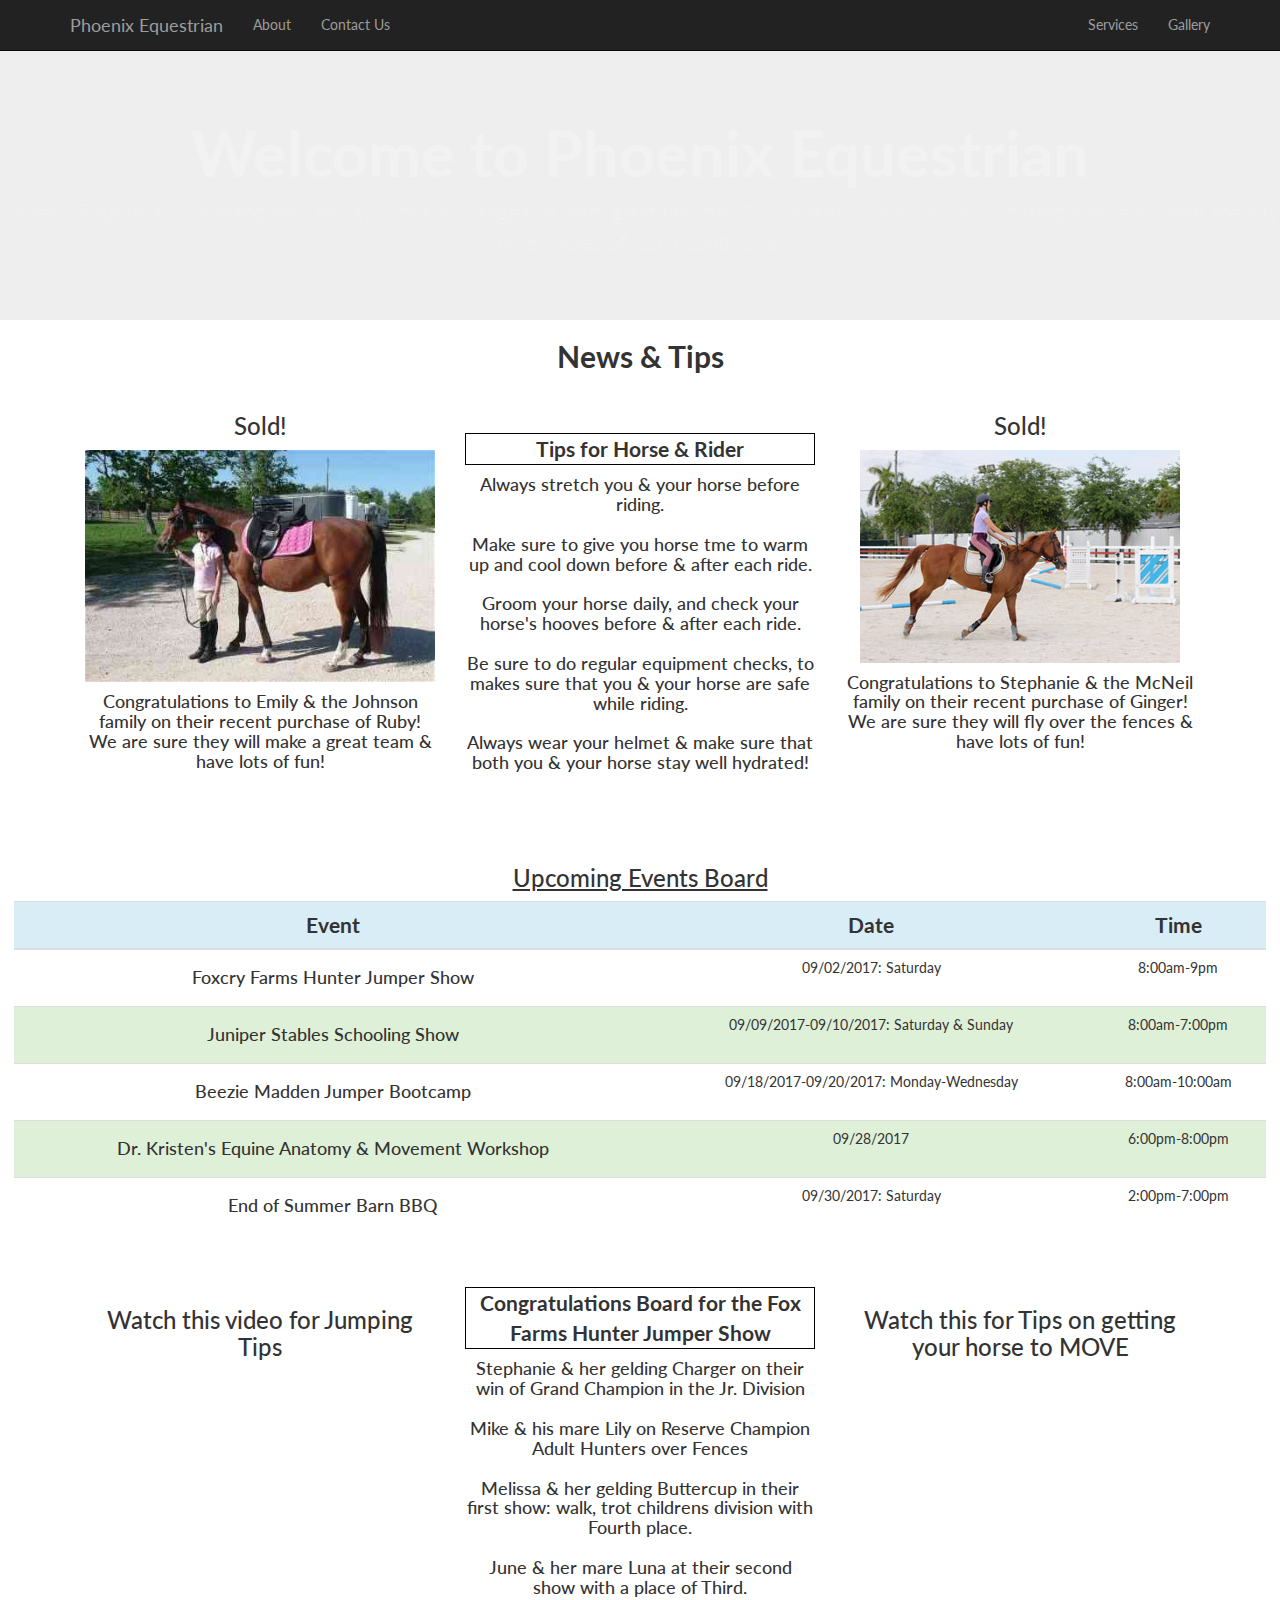
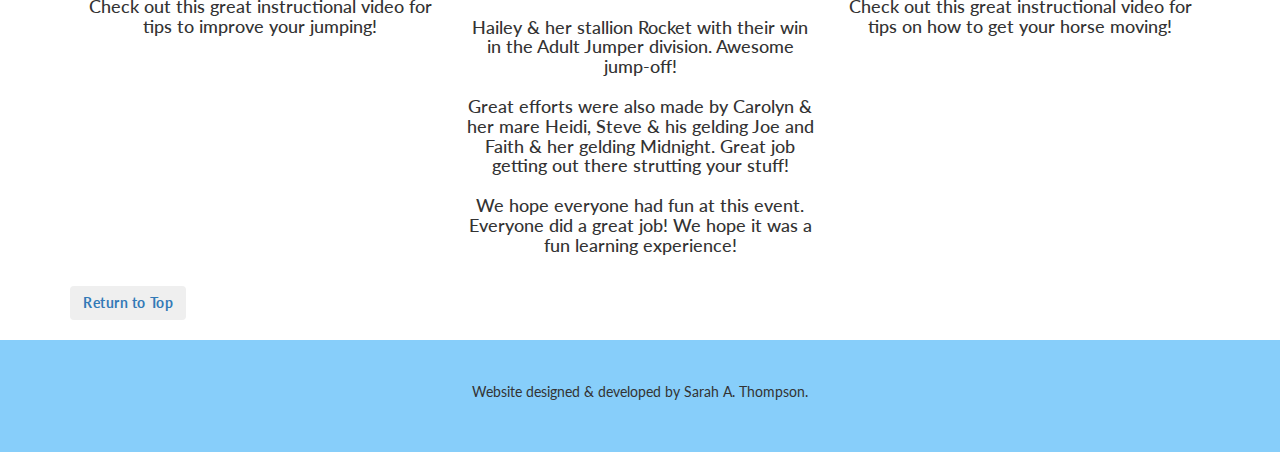
<file: index.html>
<!DOCTYPE html>
<html lang="en">
<head>
    <meta charset="UTF-8">
    <meta name="viewport" content="width=device-width, initial-scale=1">
    <title>Phoenix Eq. Home</title>
    <link href="https://fonts.googleapis.com/css?family=Lato:400,700" rel="stylesheet">
    <link rel="stylesheet" href="https://maxcdn.bootstrapcdn.com/bootstrap/3.3.7/css/bootstrap.min.css"
    integrity="sha384-BVYiiSIFeK1dGmJRAkycuHAHRg32OmUcww7on3RYdg4Va+PmSTsz/K68vbdEjh4u" crossorigin="anonymous">
    <link rel="stylesheet" type="text/css" href="PhoenixEqStyle.css">

</head>

<body>
<nav class="navbar navbar-inverse navbar-fixed-top">
    <div class="container">
        <div class="navbar-header">
            <button type="button" class="navbar-toggle collapsed" data-toggle="collapse" data-target="#bs-nav-demo" aria-expanded="false">
                <span class="sr-only">Toggle navigation</span>
                <span class="icon-bar"></span>
                <span class="icon-bar"></span>
                <span class="icon-bar"></span>
            </button>
            <a href="#" class="navbar-brand">Phoenix Equestrian</a>
        </div>
        <div class="collapse navbar-collapse" id="bs-nav-demo">
            <ul class="nav navbar-nav">
                <li><a href="PhoenixEqAbout.html">About</a></li>
                <li><a href="PhoenixContact.html">Contact Us</a></li>
            </ul>
            <ul class="nav navbar-nav navbar-right">
                <li><a href="PhoenixServices.html">Services</a></li>
                <li id="top"><a href="PhoenixGallery.html">Gallery</a></li>
            </ul>
        </div>
    </div>
</nav>
    <div class="jumbotron welcome" id="up">
        <div> <!-- div class="container transBox"-->
            <h1>Welcome to Phoenix Equestrian</h1><p>Phoenix Equestrian is a brand new facility with knowledgeable staff, great facilities &amp;
            wonderful school horses. Situated conviently near the city on 60 acres of lush countryside.</p>
        </div>
    </div>
<!-- create a 4 section grid for lg-md, 2sm, 1 for xs.-->
<div class="grey">
    <div class="container">
        <!--<hr>-->
        <h2 class="current"> News &amp; Tips</h2>
        <div class="row events">
            <div class="col-lg-4 pink">
                <h3> Sold!</h3>
                <img class="img-responsive center-block" src="../../images/girlHorse.jpg" alt="girl with bay horse">
                <h4> Congratulations to Emily &amp; the Johnson family on their recent purchase of Ruby! We are sure they will make a great team &amp; have lots of fun!</h4>
            </div>
            <div class="col-lg-4 purple">
                <br>
                <br>
                <table>
                    <thead>
                        <tr>
                            <th class="plan">Tips for Horse &amp; Rider</th>
                        </tr>
                    </thead>
                    <tbody>
                        <tr>
                            <td class="plan"><h4>Always stretch you &amp your horse before riding.</h4></td>
                        </tr>
                        <tr>
                            <td class="plan"><h4>Make sure to give you horse tme to warm up and cool down before &amp; after each ride.</h4></td>
                        </tr>
                        <tr>
                            <td class="plan"><h4>Groom your horse daily, and check your horse's hooves before &amp; after each ride.</h4></td>
                        </tr>
                        <tr>
                            <td class="plan"><h4>Be sure to do regular equipment checks, to makes sure that you &amp; your horse are safe while riding.</h4></td>
                        </tr>
                        <tr>
                            <td class="plan"><h4>Always wear your helmet &amp; make sure that both you &amp; your horse stay well hydrated!</h4></td>
                        </tr>
                    </tbody>
                </table>
                <!--<ul type="">
                    <li><h4>Always stretch you &amp your horse before riding.</h4></li>
                    <li><h4>Make sure to give you horse tme to warm up and cool down before &amp; after each ride.</h4></li>
                    <li><h4>Groom your horse daily, and check your horse's hooves before &amp; after each ride.</h4></li>
                    <li><h4>Be sure to do regular equipment checks, to makes sure that you &amp; your horse are safe while riding.</h4></li>
                    <li><h4>Always wear your helmet &amp; make sure that both you &amp; your horse stay well hydrated!</h4></li>
                </ul>-->
            </div>
            <div class="col-lg-4 pink">
                <h3> Sold!</h3>
                <img class="img-responsive center-block" src="../../images/horseShow.jpg" alt="girl cantering on chestnut horse">
                <h4> Congratulations to Stephanie &amp; the McNeil family on their recent purchase of Ginger! We are sure they will fly over the fences &amp; have lots of fun!</h4>
            </div>
        </div>
    </div>

    <!--<hr>-->
    <div class="col-lg-12-center planner">
        <table class="table table-responsive">
            <thead><h3 class="thead plan">Upcoming Events Board</h3></thead>
            <tr class="plan">
                <th class="info plan"> Event</th>
                <th class="info plan"> Date</th>
                <th class="info plan"> Time</th>
            </tr>
            <tbody>
            <tr>
                <td class="plan"><h4>Foxcry Farms Hunter Jumper Show</h4></td>
                <td class="plan">09/02/2017: Saturday</td>
                <td class="plan">8:00am-9pm</td>
            </tr>
            <tr class="success">
                <td class="plan"><h4>Juniper Stables Schooling Show</h4></td>
                <td class="plan">09/09/2017-09/10/2017: Saturday &amp; Sunday</td>
                <td class="plan">8:00am-7:00pm</td>
            </tr>
            <tr>
                <td class="plan"><h4>Beezie Madden Jumper Bootcamp</h4></td>
                <td class="plan">09/18/2017-09/20/2017: Monday-Wednesday</td>
                <td class="plan">8:00am-10:00am</td>
            </tr>
            <tr class="success">
                <td class="plan"><h4>Dr. Kristen's Equine Anatomy &amp; Movement Workshop</h4></td>
                <td class="plan">09/28/2017</td>
                <td class="plan">6:00pm-8:00pm</td>
            </tr>
            <tr>
                <td class="plan"><h4>End of Summer Barn BBQ</h4></td>
                <td class="plan">09/30/2017: Saturday</td>
                <td class="plan">2:00pm-7:00pm</td>
            </tr>
            </tbody>
        </table>
    </div>

    <!--<hr>-->
    <div class="container">
        <div class="row events">
            <div class="col-lg-4 pink">
                <h3> Watch this video for Jumping Tips</h3>
                <br>
                <div class="embed-responsive embed-responsive-16by9">
                    <iframe class="video" width="560" height="315" src="https://www.youtube.com/embed/F84TodVzuso" allowfullscreen></iframe>
                </div>
                <h4>Check out this great instructional video for tips to improve your jumping!</h4>
            </div>
            <div class="col-lg-4 pink">
                <table>
                <thead>
                <tr>
                    <th class="plan">Congratulations Board for the Fox Farms Hunter Jumper Show</th>
                </tr>
                </thead>
                    <tbody>
                    <tr>
                        <td class="plan"><h4>Stephanie &amp; her gelding Charger on their win of Grand Champion in the Jr. Division</h4></td>
                    </tr>
                    <tr>
                        <td class="success plan"><h4>Mike &amp his mare Lily on Reserve Champion Adult Hunters over Fences</h4></td>
                    </tr>
                    <tr>
                        <td class="plan"><h4>Melissa &amp; her gelding Buttercup in their first show: walk, trot childrens division with Fourth place.</h4></td>
                    </tr>
                    <tr>
                        <td class="plan"><h4>June &amp; her mare Luna at their second show with a place of Third.</h4></td>
                    </tr>
                    <tr>
                        <td class="plan"><h4>Hailey &amp; her stallion Rocket with their win in the Adult Jumper division. Awesome jump-off!</h4></td>
                    </tr>
                    <tr>
                        <td class="plan"><h4>Great efforts were also made by Carolyn &amp her mare Heidi, Steve &amp; his gelding Joe and Faith &amp; her gelding Midnight. Great job getting out there strutting your stuff!</h4></td>
                    </tr>
                    <tr>
                        <td class="plan"><h4>We hope everyone had fun at this event. Everyone did a great job! We hope it was a fun learning experience!</h4></td>
                    </tr>
                    </tbody>
                </table>
            </div>
            <div class="col-lg-4 pink">
                <h3> Watch this for Tips on getting your horse to MOVE</h3>
                <br>
                <div class="embed-responsive embed-responsive-16by9 embed-responsive">
                    <iframe class="video" width="560" height="315" src="https://www.youtube.com/embed/XdOpPuxg-Iw" allowfullscreen></iframe>
                </div>
                <h4>Check out this great instructional video for tips on how to get your horse moving!</h4>
            </div>
        </div>
        <div>
            <button class="btn btn-md"><a href="#up">Return to Top</a></button>
        </div>
        </div>
    </div>
<br>
<footer class="footer">
    <p>Website designed &amp; developed by Sarah A. Thompson.</p>
</footer>



<script src="https://code.jquery.com/jquery-3.2.1.min.js"
        integrity="sha256-hwg4gsxgFZhOsEEamdOYGBf13FyQuiTwlAQgxVSNgt4="
        crossorigin="anonymous">

</script>
<script src="https://maxcdn.bootstrapcdn.com/bootstrap/3.3.7/js/bootstrap.min.js"
        integrity="sha384-Tc5IQib027qvyjSMfHjOMaLkfuWVxZxUPnCJA7l2mCWNIpG9mGCD8wGNIcPD7Txa"
        crossorigin="anonymous"></script>

<script type= "text/javascript" src="PhoenixjQ.js"></script>
</body>
</html>
</file>
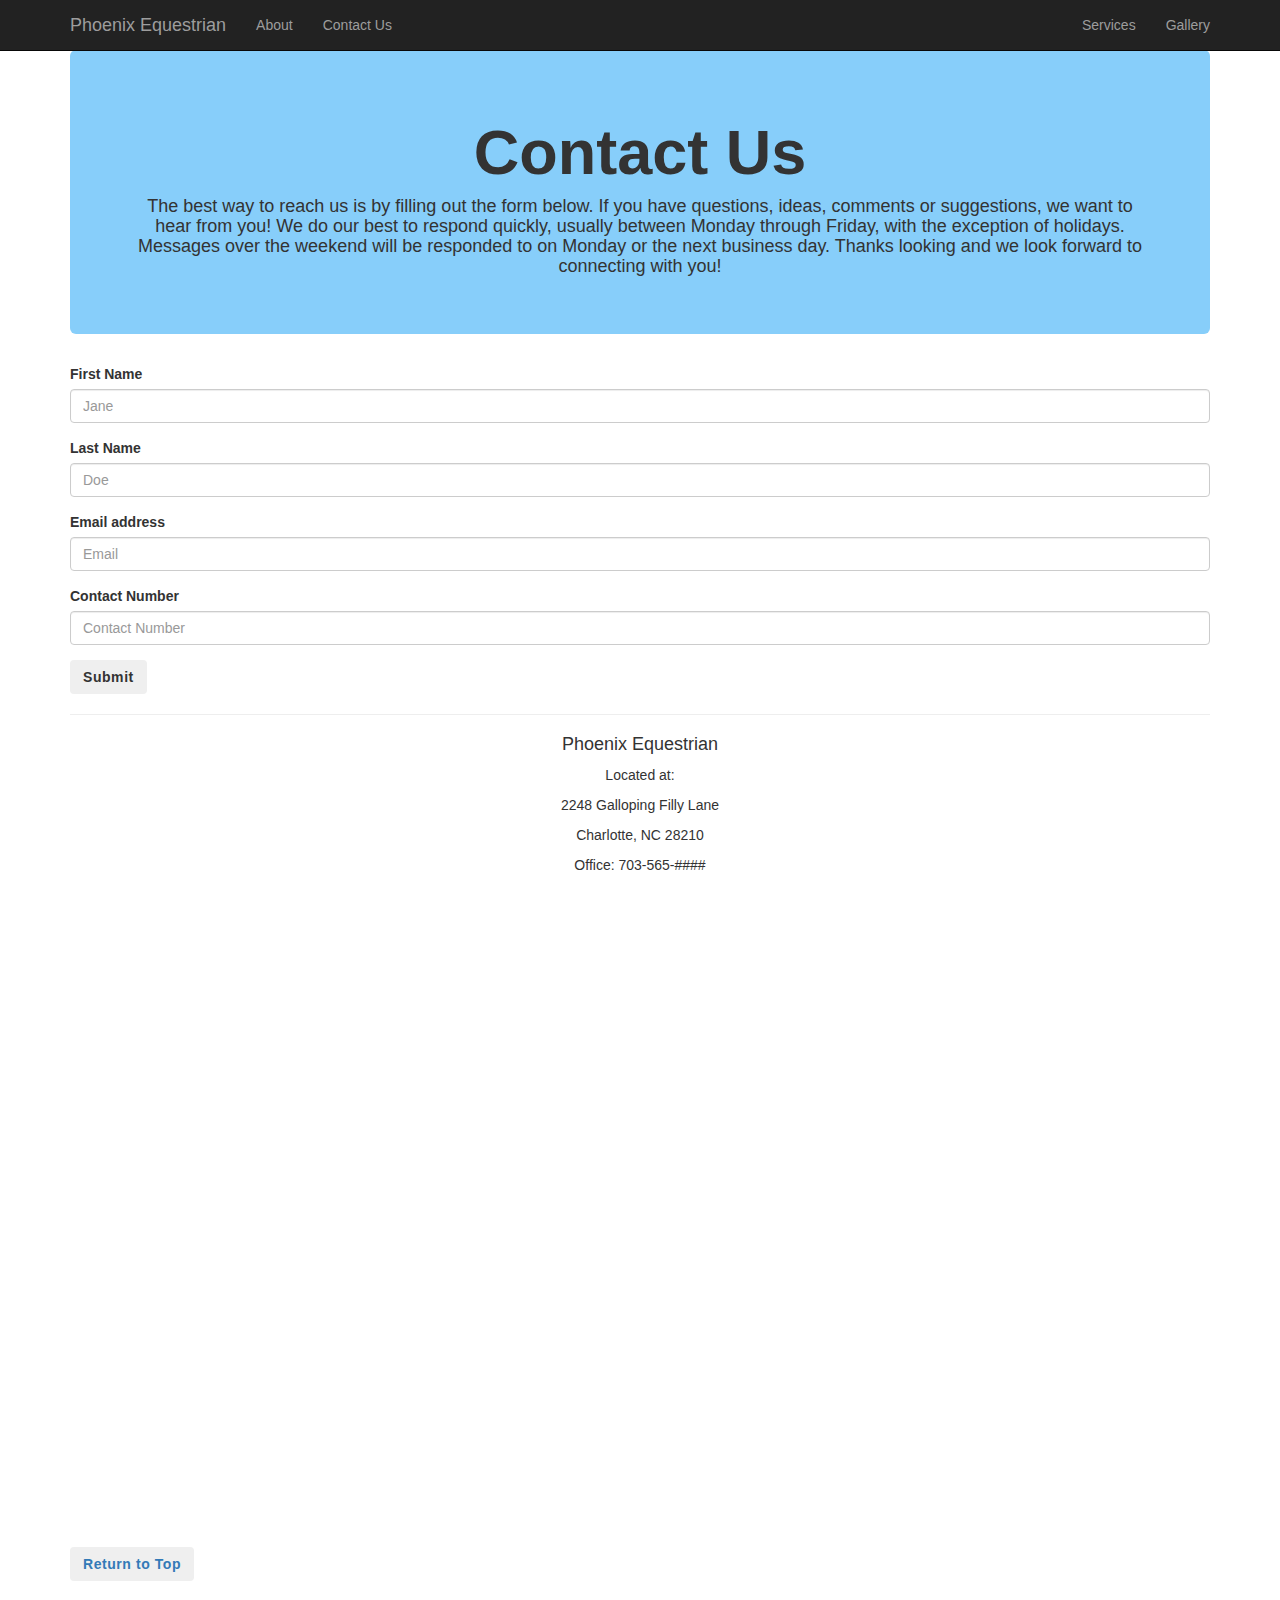
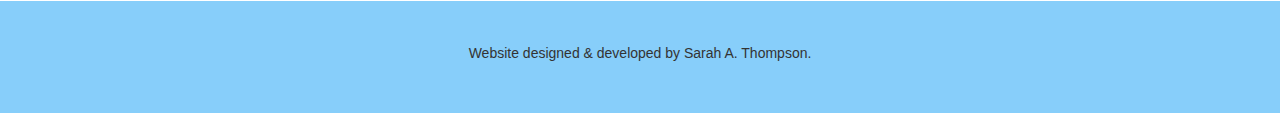
<file: PhoenixContact.html>
<!DOCTYPE html>
<html lang="en">
<head>
    <meta charset="UTF-8">
    <meta name="viewport" content="width=device-width, initial-scale=1">
    <title>Phoenix Eq. Contact</title>
    <link rel="stylesheet" href="https://maxcdn.bootstrapcdn.com/bootstrap/3.3.7/css/bootstrap.min.css"
          integrity="sha384-BVYiiSIFeK1dGmJRAkycuHAHRg32OmUcww7on3RYdg4Va+PmSTsz/K68vbdEjh4u" crossorigin="anonymous">
    <link rel="stylesheet" type="text/css" href="PhoenixEqStyle.css">
</head>
<body>
<nav class="navbar navbar-inverse navbar-fixed-top">
    <div class="container">
        <div class="navbar-header">
            <button type="button" class="navbar-toggle collapsed" data-toggle="collapse" data-target="#bs-nav-demo" aria-expanded="false">
                <span class="sr-only">Toggle navigation</span>
                <span class="icon-bar"></span>
                <span class="icon-bar"></span>
                <span class="icon-bar"></span>
            </button>
            <a href="index.html" class="navbar-brand">Phoenix Equestrian</a>
        </div>
        <div class="collapse navbar-collapse" id="bs-nav-demo">
            <ul class="nav navbar-nav">
                <li><a href="PhoenixEqAbout.html">About</a></li>
                <li><a href="#">Contact Us</a></li>
            </ul>
            <ul class="nav navbar-nav navbar-right">
                <li><a href="PhoenixServices.html">Services</a></li>
                <li id="top"><a href="PhoenixGallery.html">Gallery</a></li>
            </ul>
        </div>
    </div>
</nav>

    <div class="container" id="up">
        <div class="jumbotron contact">
            <h1>Contact Us</h1>
            <h4>The best way to reach us is by filling out the form below. If you have questions, ideas, comments or suggestions, we want to hear from you! We do our best to respond quickly, usually between Monday through Friday, with the exception of holidays.
            Messages over the weekend will be responded to on Monday or the next business day. Thanks looking and we look forward to connecting with you!</h4>
        </div>
        <div class="request">
        <form>
            <div class="form-group">
                <label for="firstName"> First Name </label>
                <input type="text" class="form-control" id="firstName" placeholder="Jane">
            </div>
            <div class="form-group">
                <label for="lastName"> Last Name </label>
                <input type="text" class="form-control" id="lastName" placeholder="Doe">
            </div>
            <div class="form-group">
                <label for="InputEmail"> Email address </label>
                <input type="email" class="form-control" id="InputEmail" placeholder="Email">
            </div>
            <div class="form-group">
                <label for="InputPhone"> Contact Number </label>
                <input type="text" class="form-control" id="InputPhone" placeholder="Contact Number">
            </div>
            <button type="submit" class="btn btn-md" id="contactBtn">Submit</button>
        </form>
            <hr>
            <div class="answer">
                <h4>Phoenix Equestrian</h4>
                    <p>Located at:</p>
                    <p>2248 Galloping Filly Lane</p>
                    <p>Charlotte, NC 28210</p>
                    <p>Office: 703-565-####</p>
                <div class="embed-responsive embed-responsive-16by9 embed-responsive">
                    <iframe src="https://www.google.com/maps/embed?pb=!1m18!1m12!1m3!1d52209.031697607184!2d-80.88678066218695!3d35.130064388749965!2m3!1f0!2f0!3f0!3m2!1i1024!2i768!4f13.1!3m3!1m2!1s0x0%3A0x5a29e5930453614b!2sCarmel+Country+Club!5e0!3m2!1sen!2sus!4v1504138874599" width="600" height="450" frameborder="0" style="border:0" allowfullscreen></iframe>
                </div>
            </div>
        </div>
    </div>
<br>
    <div class="container">
        <button class="btn btn-md"><a href="#up"> Return to Top</a></button>
    </div>
<br>

<footer class="footer">
    <p>Website designed &amp; developed by Sarah A. Thompson.</p>
</footer>


<script src="https://code.jquery.com/jquery-3.2.1.min.js"
integrity="sha256-hwg4gsxgFZhOsEEamdOYGBf13FyQuiTwlAQgxVSNgt4="
crossorigin="anonymous">

</script>
<script src="https://maxcdn.bootstrapcdn.com/bootstrap/3.3.7/js/bootstrap.min.js"
integrity="sha384-Tc5IQib027qvyjSMfHjOMaLkfuWVxZxUPnCJA7l2mCWNIpG9mGCD8wGNIcPD7Txa"
crossorigin="anonymous"></script>
<script type= "text/javascript" src="PhoenixjQ.js"></script>
</body>
</html>
</file>
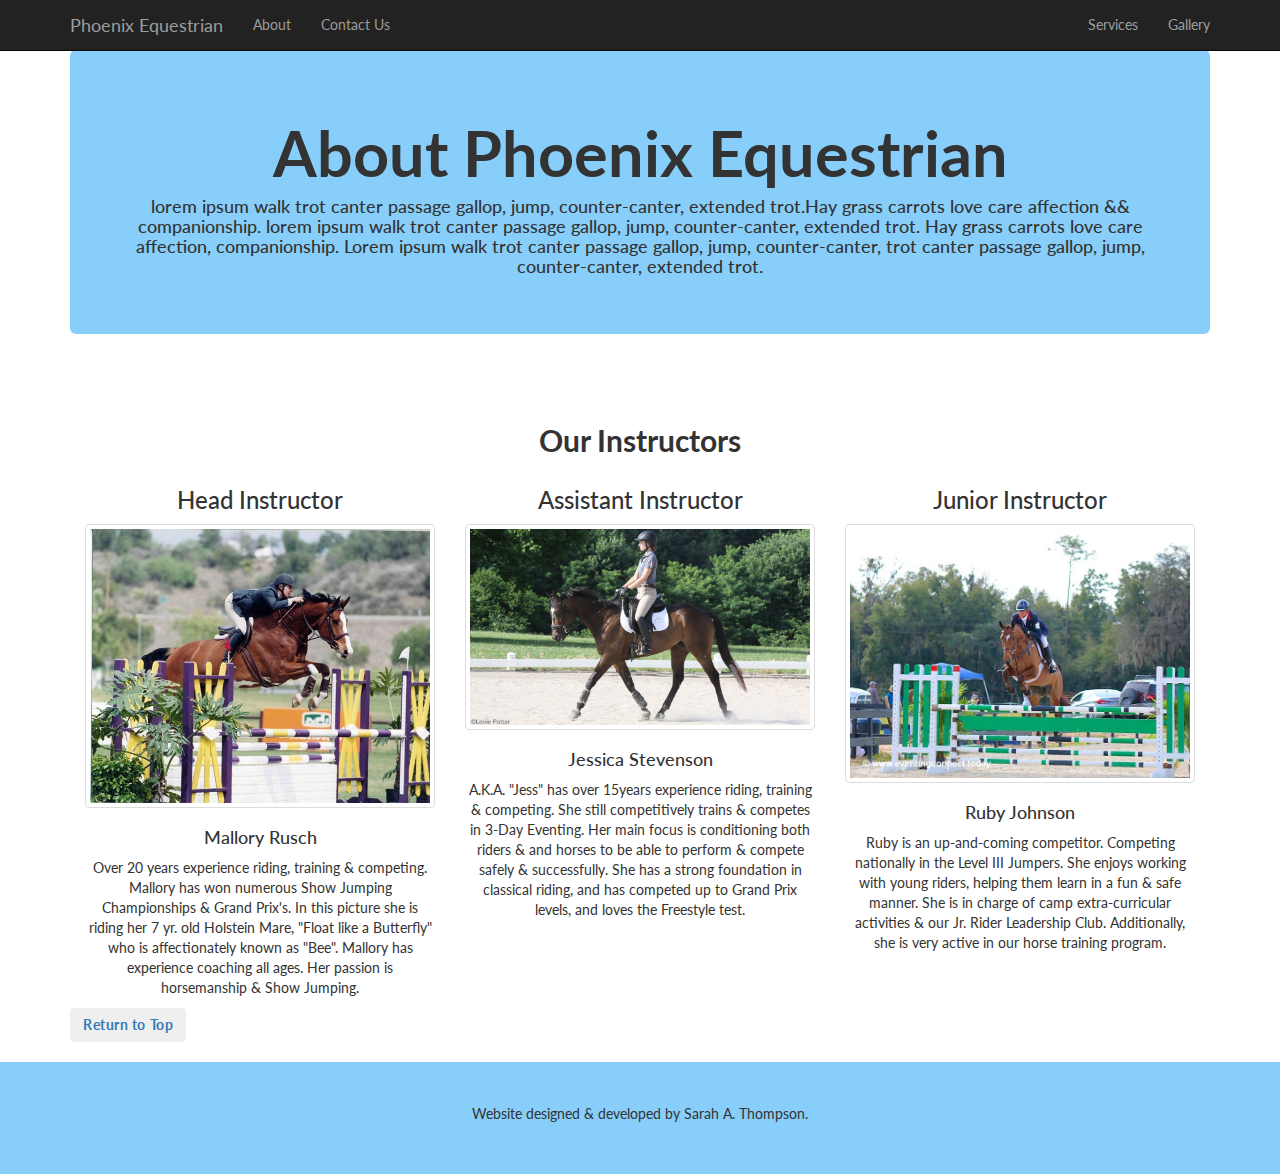
<file: PhoenixEqAbout.html>
<!DOCTYPE html>
<html lang="en">
<head>
    <meta charset="UTF-8">
    <meta name="viewport" content="width=device-width, initial-scale=1">
    <title>Phoenix Eq. Home</title>
    <link href="https://fonts.googleapis.com/css?family=Lato:400,700" rel="stylesheet">
    <link rel="stylesheet" href="https://maxcdn.bootstrapcdn.com/bootstrap/3.3.7/css/bootstrap.min.css"
          integrity="sha384-BVYiiSIFeK1dGmJRAkycuHAHRg32OmUcww7on3RYdg4Va+PmSTsz/K68vbdEjh4u" crossorigin="anonymous">
    <link rel="stylesheet" type="text/css" href="PhoenixEqStyle.css">
</head>

<body>
<nav class="navbar navbar-inverse navbar-fixed-top">
    <div class="container">
        <div class="navbar-header">
            <button type="button" class="navbar-toggle collapsed" data-toggle="collapse" data-target="#bs-nav-demo" aria-expanded="false">
                <span class="sr-only">Toggle navigation</span>
                <span class="icon-bar"></span>
                <span class="icon-bar"></span>
                <span class="icon-bar"></span>
            </button>
            <a href="index.html" class="navbar-brand">Phoenix Equestrian</a>
        </div>
        <div class="collapse navbar-collapse" id="bs-nav-demo">
            <ul class="nav navbar-nav">
                <li><a href="#">About</a></li>
                <li><a href="PhoenixContact.html">Contact Us</a></li>
            </ul>
            <ul class="nav navbar-nav navbar-right">
                <li><a href="PhoenixServices.html">Services</a></li>
                <li id="top"><a href="PhoenixGallery.html">Gallery</a></li>
            </ul>
        </div>
    </div>
</nav>
    <div class="container" id="up">
        <div class="jumbotron about">
        <h1> About Phoenix Equestrian</h1>
            <h4>lorem ipsum walk trot canter passage gallop, jump, counter-canter, extended trot.Hay grass carrots love care affection &amp&amp; companionship. lorem ipsum walk trot canter passage gallop, jump, counter-canter, extended trot.
                Hay grass carrots love care affection, companionship. Lorem ipsum walk trot canter passage gallop, jump, counter-canter, trot canter passage gallop, jump, counter-canter, extended trot.
            </h4>
        </div>
    </div>
    <br>
    <br>

    <div class="container">
        <h2 class="row instructors"> Our Instructors</h2>
        <div class="col-md-4 headInstructor">
          <h3>Head Instructor</h3>
            <div class="thumbnail">
                <img class="img-responsive center-block"src="../../images/TopJumper.jpg">
            </div>
                <h4>Mallory Rusch</h4>
                <p> Over 20 years experience riding, training &amp; competing. Mallory has won numerous Show Jumping Championships &amp; Grand Prix's. In this picture she is riding her 7 yr. old Holstein Mare, "Float like a Butterfly" who is affectionately known as "Bee".
                    Mallory has experience coaching all ages. Her passion is horsemanship &amp; Show Jumping.</p>
        </div>
        <div class="col-md-4 assistantInstructor">
            <h3> Assistant Instructor</h3>
            <div class="thumbnail">
                <img class="img-responsive center-block" src="../../images/dressage.jpg">
            </div>
                <h4>Jessica Stevenson</h4>
                    <p>A.K.A. "Jess" has over 15years experience riding, training &amp; competing. She still competitively trains &amp; competes in 3-Day Eventing. Her main focus is conditioning both riders &amp;
                        and horses to be able to perform &amp; compete safely &amp; successfully.
                        She has a strong foundation in classical riding, and has competed up to Grand Prix levels, and loves the Freestyle test.</p>
        </div>
        <div class="col-md-4 YoungInstructor">
            <h3> Junior Instructor</h3>
            <div class="thumbnail">
            <img class="img-responsive center-block jr" src="../../images/jrJumper.jpg">
            </div>
            <h4>Ruby Johnson</h4>
                <p>Ruby is an up-and-coming competitor. Competing nationally in the Level III Jumpers. She enjoys working with young riders, helping them learn in a fun &amp; safe manner. She is in charge of camp extra-curricular activities &amp; our Jr. Rider Leadership Club.
                    Additionally, she is very active in our horse training program.</p>
        </div>
    </div>
    <div class="container">
        <button class="btn btn-md"><a href="#up"> Return to Top</a></button>
    </div>
<br>

<footer class="footer">
    <p>Website designed &amp; developed by Sarah A. Thompson.</p>
</footer>



<script src="https://code.jquery.com/jquery-3.2.1.min.js"
        integrity="sha256-hwg4gsxgFZhOsEEamdOYGBf13FyQuiTwlAQgxVSNgt4="
        crossorigin="anonymous"></script>
<script src="https://maxcdn.bootstrapcdn.com/bootstrap/3.3.7/js/bootstrap.min.js"
        integrity="sha384-Tc5IQib027qvyjSMfHjOMaLkfuWVxZxUPnCJA7l2mCWNIpG9mGCD8wGNIcPD7Txa"
        crossorigin="anonymous"></script>
<script type= "text/javascript" src="PhoenixjQ.js"></script>
</body>
</html>
</file>
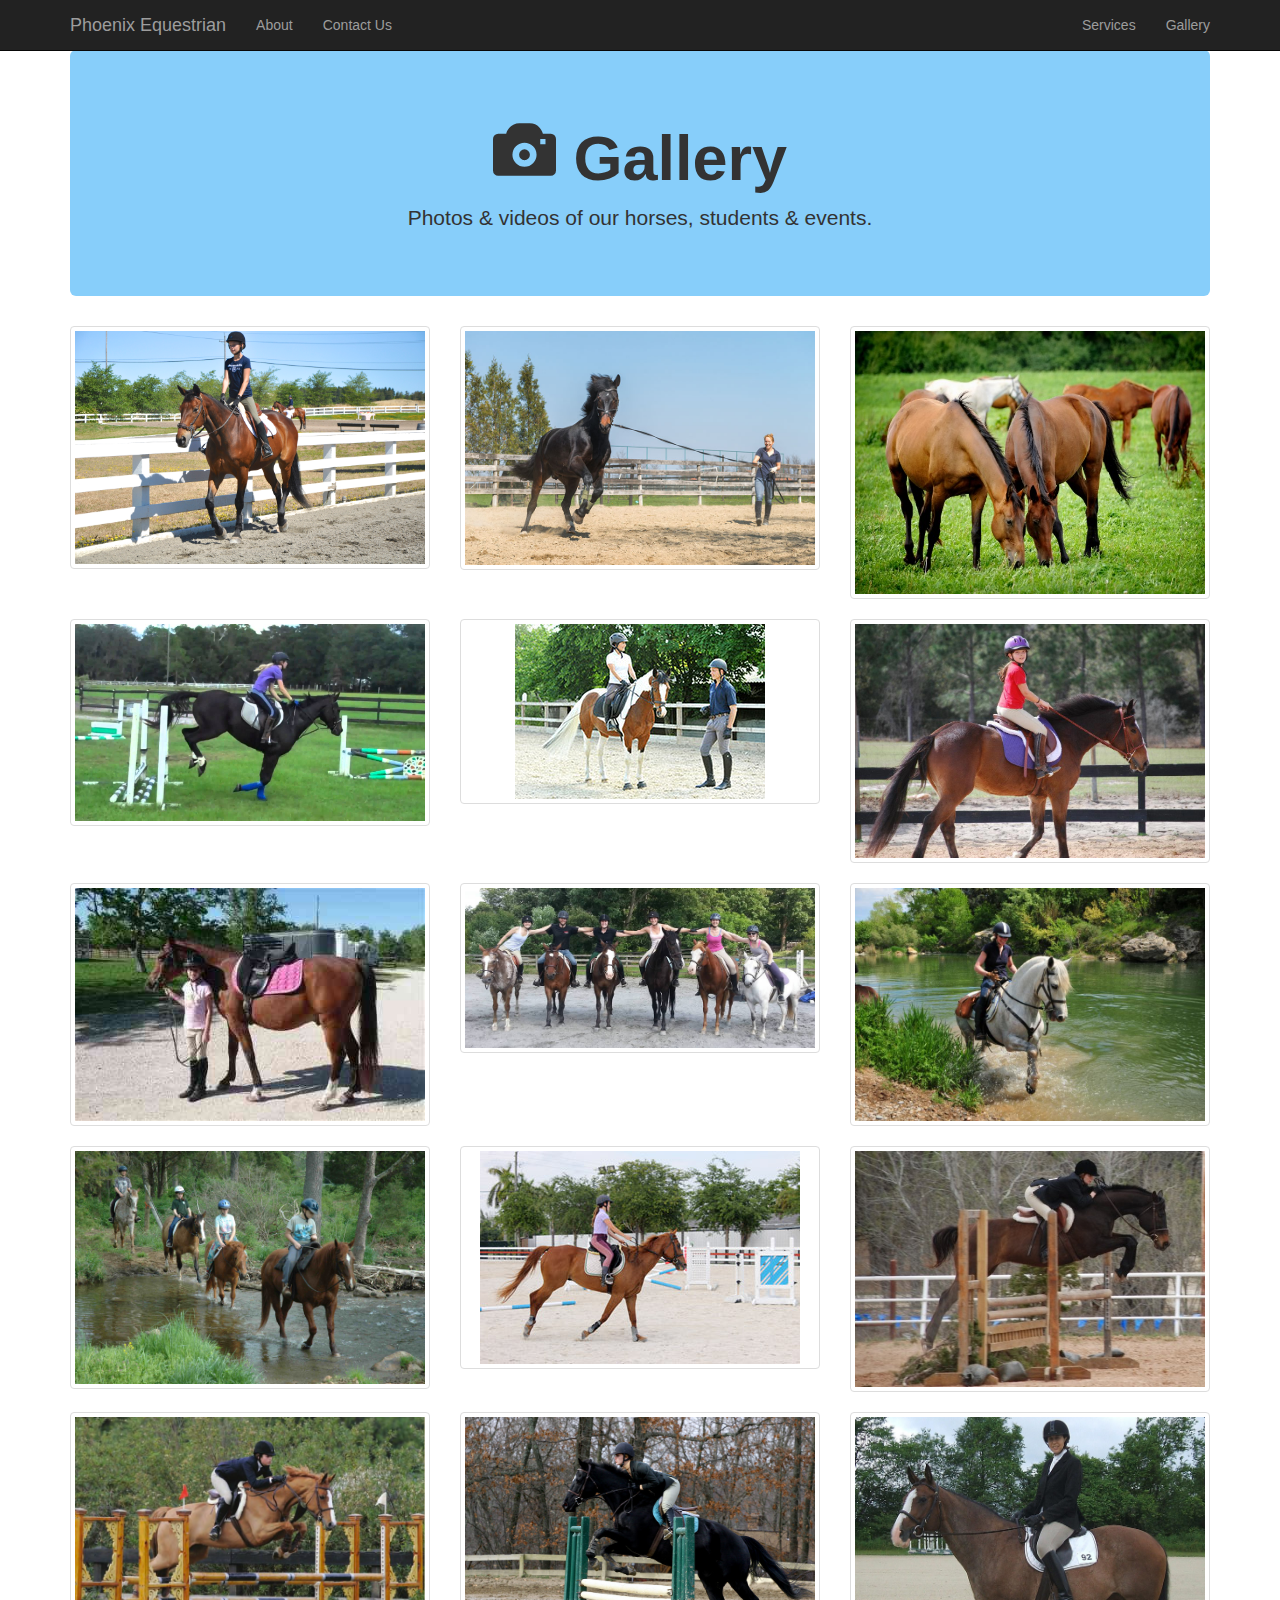
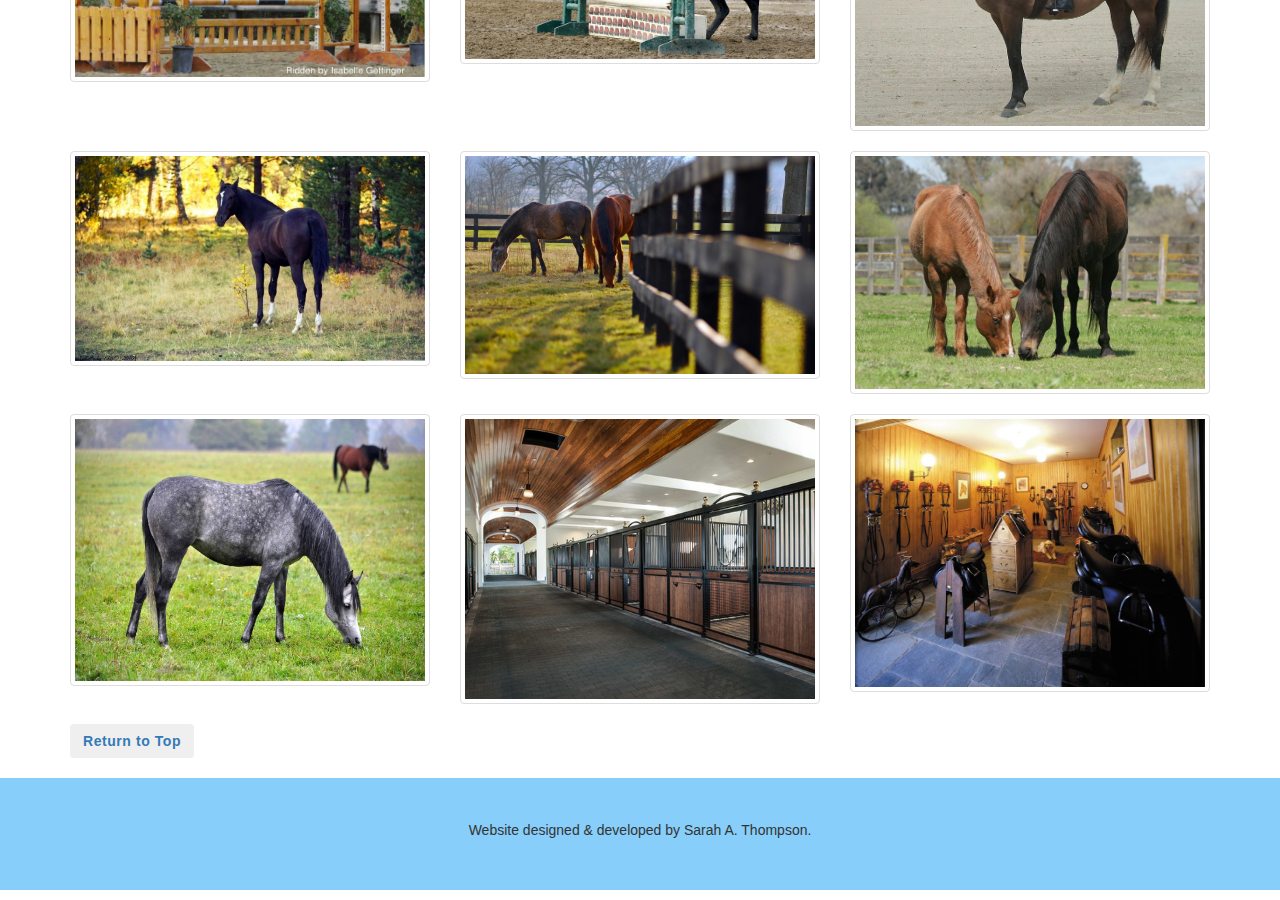
<file: PhoenixGallery.html>
<!DOCTYPE html>
<html lang="en">
<head>
    <meta charset="UTF-8">
    <meta name="viewport" content="width=device-width, initial-scale=1">
    <title>Phoenix Eq.Gallery</title>
    <link rel="stylesheet" href="https://maxcdn.bootstrapcdn.com/bootstrap/3.3.7/css/bootstrap.min.css"
          integrity="sha384-BVYiiSIFeK1dGmJRAkycuHAHRg32OmUcww7on3RYdg4Va+PmSTsz/K68vbdEjh4u" crossorigin="anonymous">
    <link rel="stylesheet" type="text/css" href="PhoenixEqStyle.css">
</head>

<body>
<nav class="navbar navbar-inverse navbar-fixed-top">
    <div class="container">
        <div class="navbar-header">
            <button type="button" class="navbar-toggle collapsed" data-toggle="collapse" data-target="#bs-nav-demo" aria-expanded="false">
                <span class="sr-only">Toggle navigation</span>
                <span class="icon-bar"></span>
                <span class="icon-bar"></span>
                <span class="icon-bar"></span>
            </button>
            <a href="index.html" class="navbar-brand">Phoenix Equestrian</a>
        </div>
        <div class="collapse navbar-collapse" id="bs-nav-demo">
            <ul class="nav navbar-nav">
                <li><a href="PhoenixEqAbout.html">About</a></li>
                <li><a href="PhoenixContact.html">Contact Us</a></li>
            </ul>
            <ul class="nav navbar-nav navbar-right">
                <li><a href="PhoenixServices.html">Services</a></li>
                <li><a href="#">Gallery</a></li>
            </ul>
        </div>
    </div>
</nav>

<div class="container" id="up">
    <div class="jumbotron gallery">
        <h1><span class="glyphicon glyphicon-camera" aria-hidden="true"></span> Gallery</h1>
        <p>Photos &amp; videos of our horses, students &amp; events.</p>
    </div>

    <div class="row">
        <div class="col-lg-4 col-sm-6">
            <div class="thumbnail">
                <img src="../../images/horseLesson2.jpg">
            </div>
        </div>
        <div class="col-lg-4 col-sm-6">
            <div class="thumbnail">
                <img src="../../images/horseTraining.jpg">
            </div>
        </div>
        <div class="col-lg-4 col-sm-6">
            <div class="thumbnail">
                <img src="../../images/horseHerd.jpg">
            </div>
        </div>
        <div class="col-lg-4 col-sm-6">
            <div class="thumbnail">
                <img src="../../images/lessonJump.jpg">
            </div>
        </div>
        <div class="col-lg-4 col-sm-6">
            <div class="thumbnail">
                <img src="../../images/ridingLesson.jpg">
            </div>
        </div>
        <div class="col-lg-4 col-sm-6">
            <div class="thumbnail">
                <img src="../../images/horseLesson3.jpg">
            </div>
        </div>
        <div class="col-lg-4 col-sm-6">
            <div class="thumbnail">
                <img src="../../images/girlHorse.jpg">
            </div>
        </div>
        <div class="col-lg-4 col-sm-6">
            <div class="thumbnail">
                <img src="../../images/groupLgHorse.jpg">
            </div>
        </div>
        <div class="col-lg-4 col-sm-6">
            <div class="thumbnail">
                <img src="../../images/horseTrail.jpg">
            </div>
        </div>
        <div class="col-lg-4 col-sm-6">
            <div class="thumbnail">
                <img src="../../images/horseTrail2.jpg">
            </div>
        </div>
        <div class="col-lg-4 col-sm-6">
            <div class="thumbnail">
                <img src="../../images/horseShow.jpg">
            </div>
        </div>
        <div class="col-lg-4 col-sm-6">
            <div class="thumbnail">
                <img src="../../images/horseShow2.jpg">
            </div>
        </div>
        <div class="col-lg-4 col-sm-6">
            <div class="thumbnail">
                <img src="../../images/horseShow3.png">
            </div>
        </div>
        <div class="col-lg-4 col-sm-6">
            <div class="thumbnail">
                <img src="../../images/horseShow4.jpg">
            </div>
        </div>
        <div class="col-lg-4 col-sm-6">
            <div class="thumbnail">
                <img src="../../images/horseShow5.jpg">
            </div>
        </div>
        <div class="col-lg-4 col-sm-6">
            <div class="thumbnail">
                <img src="../../images/horse3.jpg">
            </div>
        </div>
        <div class="col-lg-4 col-sm-6">
            <div class="thumbnail">
                <img src="../../images/horseHerd2.jpg">
            </div>
        </div>
        <div class="col-lg-4 col-sm-6">
            <div class="thumbnail">
                <img src="../../images/horseBuddies.jpg">
            </div>
        </div>
        <div class="col-lg-4 col-sm-6">
            <div class="thumbnail">
                <img src="../../images/horseGrey.jpg">
            </div>
        </div>
        <div class="col-lg-4 col-sm-6">
            <div class="thumbnail">
                <img src="../../images/dreamBarn.jpg">
            </div>
        </div>
        <div class="col-lg-4 col-sm-6">
            <div class="thumbnail">
                <img src="../../images/horseTack.jpg">
            </div>
        </div>
    </div>
</div>
    <div class="container">
        <button class="btn btn-md"><a href="#up">Return to Top</a></button>
    </div>
<br>

    <footer>
        <p class="footer">Website designed &amp; developed by Sarah A. Thompson.</p>
    </footer>


<script src="https://code.jquery.com/jquery-3.2.1.min.js"
        integrity="sha256-hwg4gsxgFZhOsEEamdOYGBf13FyQuiTwlAQgxVSNgt4="
        crossorigin="anonymous">

</script>
<script src="https://maxcdn.bootstrapcdn.com/bootstrap/3.3.7/js/bootstrap.min.js"
        integrity="sha384-Tc5IQib027qvyjSMfHjOMaLkfuWVxZxUPnCJA7l2mCWNIpG9mGCD8wGNIcPD7Txa"
        crossorigin="anonymous"></script>
<script type= "text/javascript" src="PhoenixjQ.js"></script>

</body>
</html>
</file>
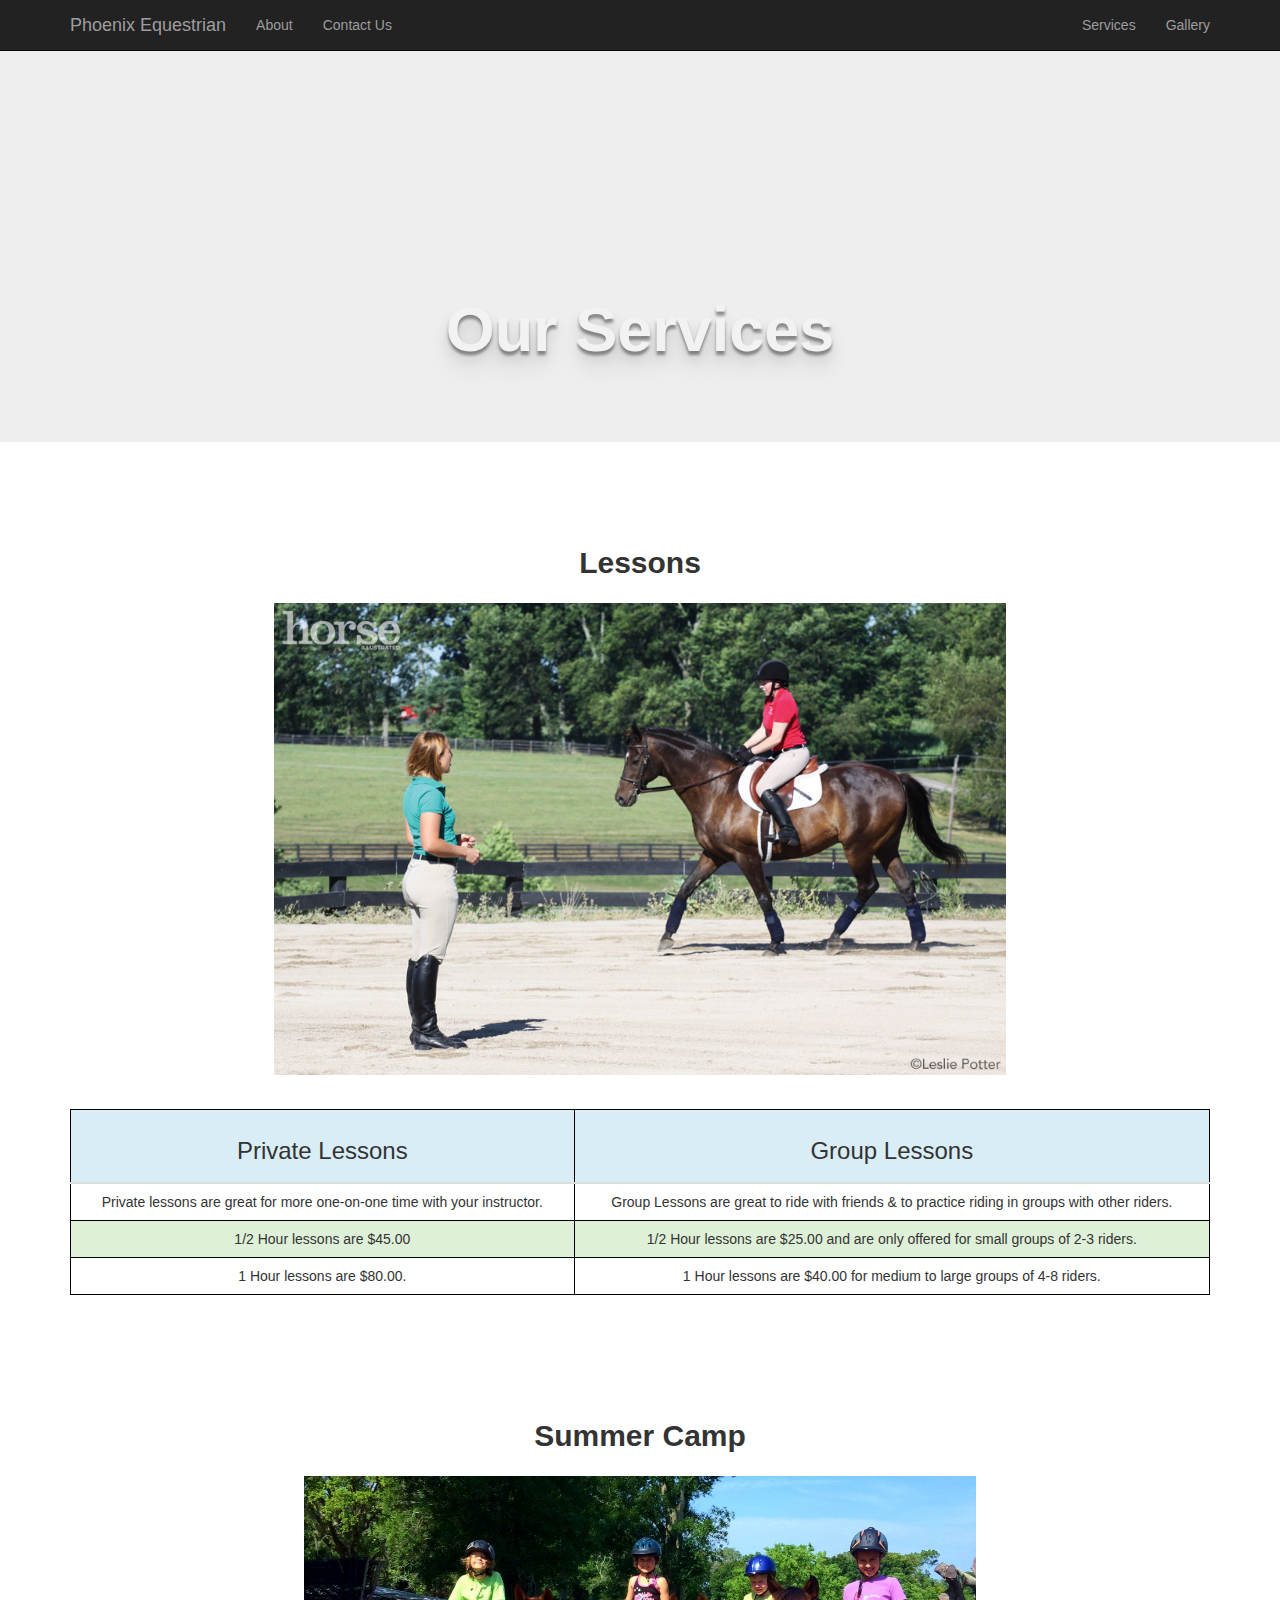
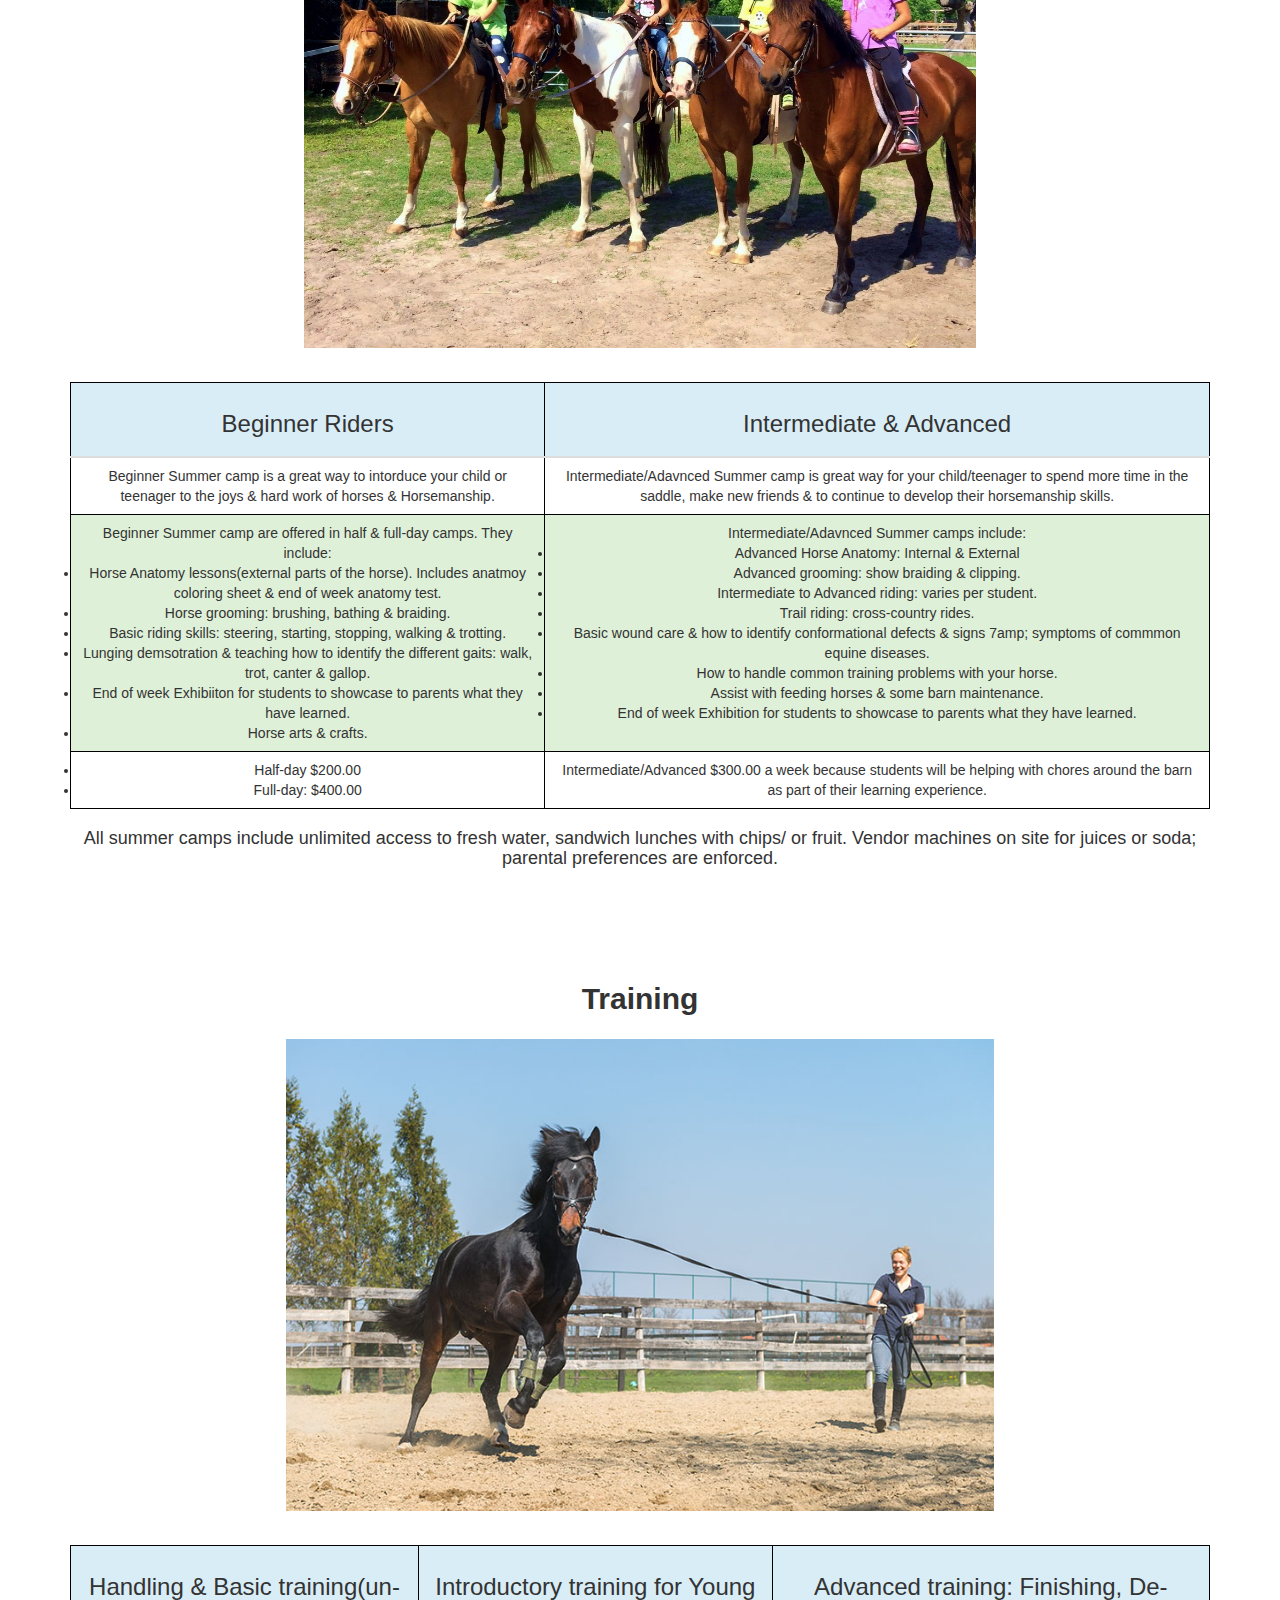
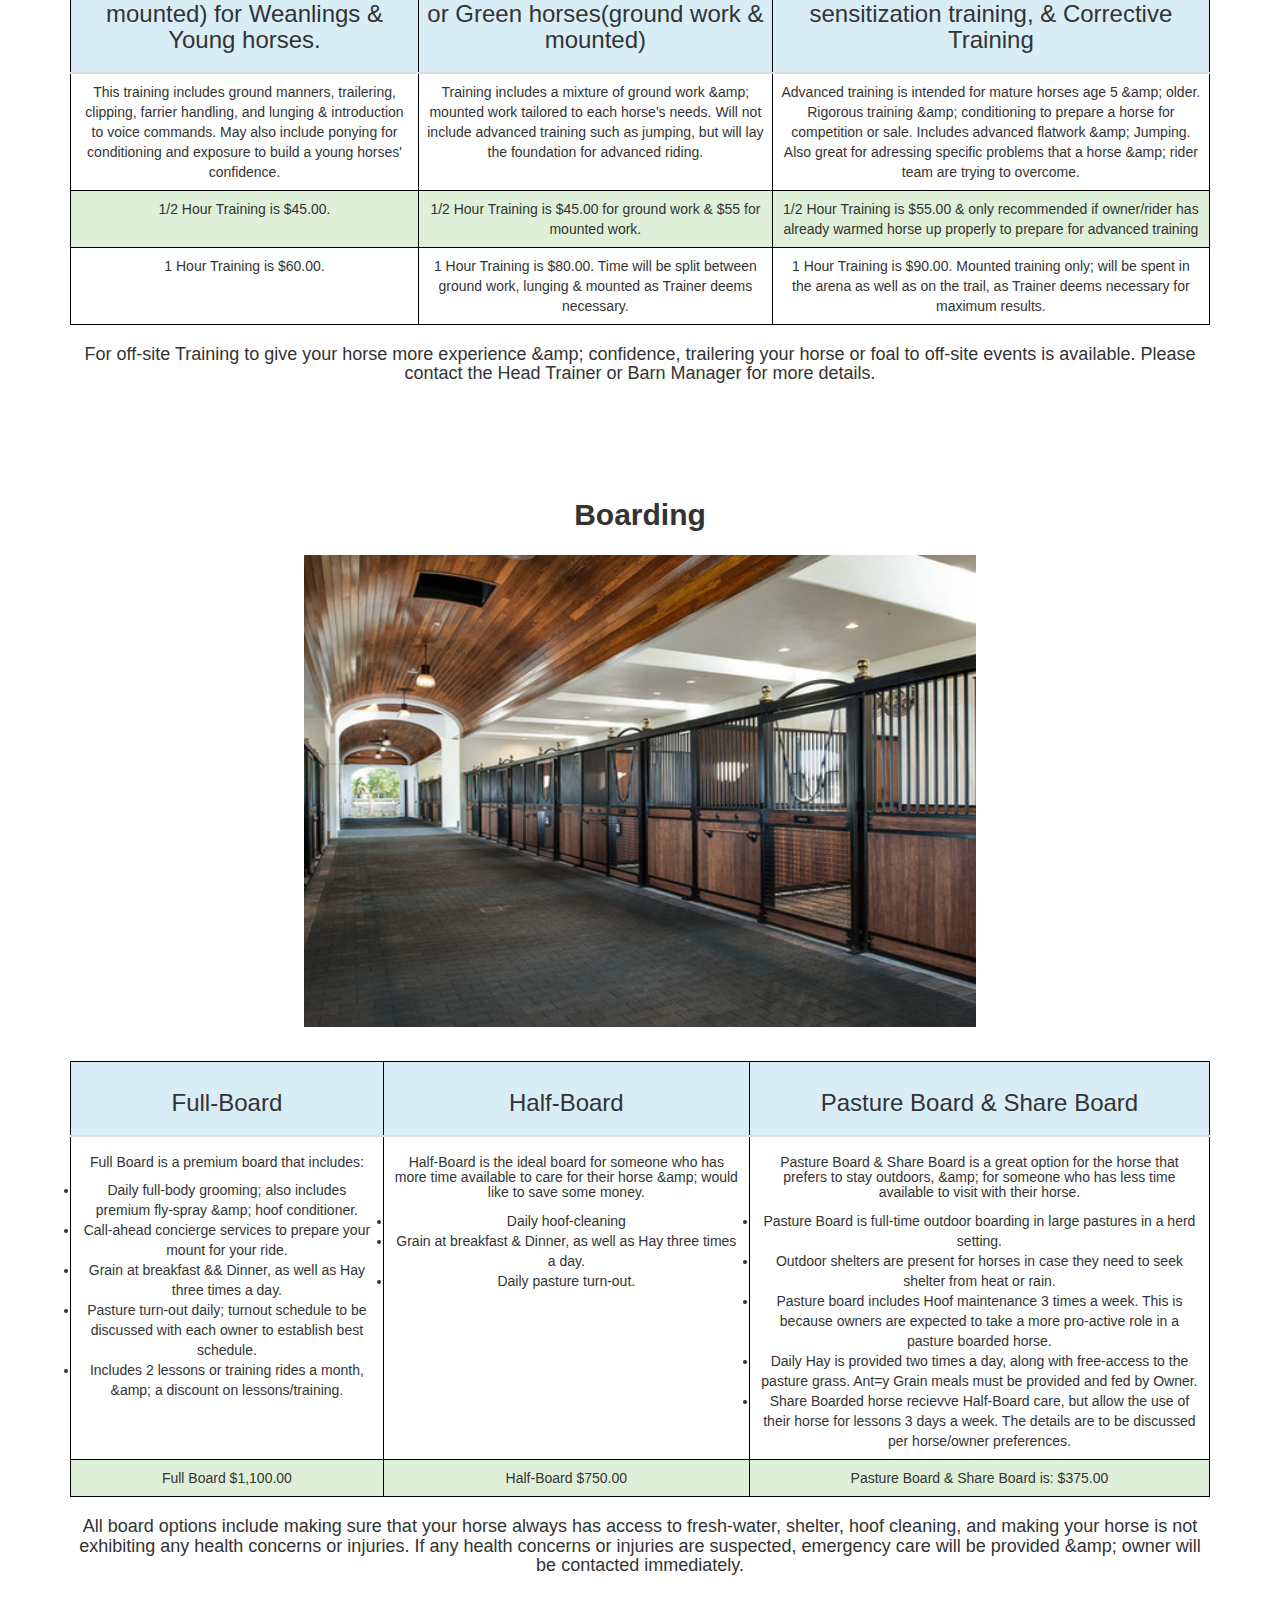
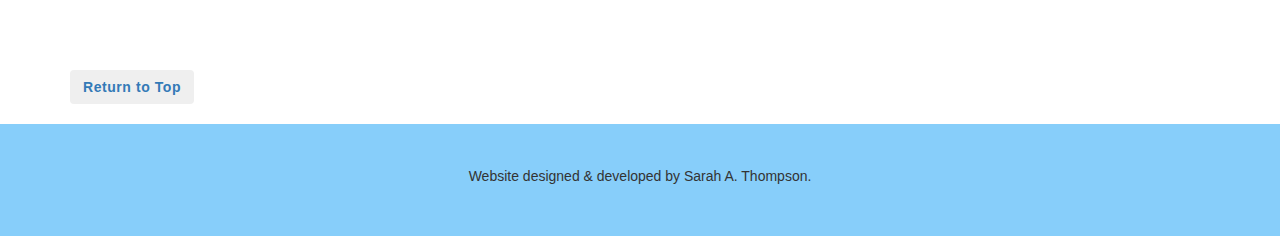
<file: PhoenixServices.html>
<!DOCTYPE html>
<html lang="en">
<head>
    <meta charset="UTF-8">
    <meta name="viewport" content="width=device-width, initial-scale=1">
    <title>Phoenix Eq. Services</title>
    <link rel="stylesheet" href="https://maxcdn.bootstrapcdn.com/bootstrap/3.3.7/css/bootstrap.min.css"
          integrity="sha384-BVYiiSIFeK1dGmJRAkycuHAHRg32OmUcww7on3RYdg4Va+PmSTsz/K68vbdEjh4u" crossorigin="anonymous">
    <link rel="stylesheet" type="text/css" href="PhoenixEqStyle.css">
</head>
<body>
    <nav class="navbar navbar-inverse navbar-fixed-top">
        <div class="container">
            <div class="navbar-header">
                <button type="button" class="navbar-toggle collapsed" data-toggle="collapse" data-target="#bs-nav-demo" aria-expanded="false">
                    <span class="sr-only">Toggle navigation</span>
                    <span class="icon-bar"></span>
                    <span class="icon-bar"></span>
                    <span class="icon-bar"></span>
                </button>
                <a href="index.html" class="navbar-brand">Phoenix Equestrian</a>
            </div>
            <div class="collapse navbar-collapse" id="bs-nav-demo">
                <ul class="nav navbar-nav">
                    <li><a href="PhoenixEqAbout.html">About</a></li>
                    <li><a href="PhoenixContact.html">Contact Us</a></li>
                </ul>
                <ul class="nav navbar-nav navbar-right">
                    <li><a href="#">Services</a></li>
                    <li id="top"><a href="PhoenixGallery.html">Gallery</a></li>
                </ul>
            </div>
        </div>
    </nav>
    <div class="jumbotron service" id="up">
        <div class="container services">
            <h1 class="services">Our Services</h1>
            <!--<img class="img-responsive center-block horseShow" src="../../images/horseShow3.png">-->
        </div>
    </div>

   <div class="container lesson">
       <h2 id="trot">Lessons</h2>
       <img class="img-responsive center-block lessons" src="../../images/topLesson.jpg" alt="girl riding horse click for more info">
       <br>
       <table class="table table-responsive learn">
           <thead>
                <tr>
                    <th class="info"><h3 class="special">Private Lessons</h3></th>
                    <th class="info"><h3 class="special">Group Lessons</h3></th>
                </tr>
           </thead>
           <tbody>
                <tr>
                    <td> Private lessons are great for more one-on-one time with your instructor.</td>
                    <td> Group Lessons are great to ride with friends & to practice riding in groups with other riders.</td>
                </tr>
                <tr class="success">
                    <td>1/2 Hour lessons are $45.00</td>
                    <td>1/2 Hour lessons are $25.00 and are only offered for small groups of 2-3 riders.</td>
                </tr>
                <tr>
                    <td>1 Hour lessons are $80.00.</td>
                    <td>1 Hour lessons are $40.00 for medium to large groups of 4-8 riders.</td>
                </tr>
           </tbody>
       </table>
   </div>

    <div class="container summer">
        <h2>Summer Camp</h2>
            <img class="img-responsive center-block camp" src="../../images/summerCamp.jpg" alt="group of kids on ponies click for more info">
        <br>
        <table class="table table-responsive fun">
            <thead>
                <tr>
                    <th class="info"><h3 class="special">Beginner Riders</h3></th>
                    <th class="info"><h3 class="special">Intermediate &amp; Advanced</h3></th>
                </tr>
            </thead>
            <tbody>
                <tr>
                    <td> Beginner Summer camp is a great way to intorduce your child or teenager to the joys & hard work of horses &amp; Horsemanship.</td>
                    <td> Intermediate/Adavnced Summer camp is great way for your child/teenager to spend more time in the saddle, make new friends &amp; to continue to develop their horsemanship skills.</td>
                </tr>
                <tr class="success">
                    <td>Beginner Summer camp are offered in half &amp; full-day camps. They include:
                        <li> Horse Anatomy lessons(external parts of the horse). Includes anatmoy coloring sheet &amp; end of week anatomy test.</li>
                        <li> Horse grooming: brushing, bathing &amp; braiding.</li>
                        <li> Basic riding skills: steering, starting, stopping, walking &amp; trotting.</li>
                        <li> Lunging demsotration &amp; teaching how to identify the different gaits: walk, trot, canter &amp; gallop.</li>
                        <li>End of week Exhibiiton for students to showcase to parents what they have learned.</li>
                        <li> Horse arts &amp; crafts.</li>
                    </td>
                    <td>Intermediate/Adavnced Summer camps include:
                        <li> Advanced Horse Anatomy: Internal &amp; External</li>
                        <li> Advanced grooming: show braiding &amp; clipping.</li>
                        <li> Intermediate to Advanced riding: varies per student.</li>
                        <li> Trail riding: cross-country rides.</li>
                        <li> Basic wound care &amp; how to identify conformational defects &amp; signs 7amp; symptoms of commmon equine diseases.</li>
                        <li> How to handle common training problems with your horse.</li>
                        <li> Assist with feeding horses &amp; some barn maintenance.</li>
                        <li> End of week Exhibition for students to showcase to parents what they have learned.</li>
                    </td>
                 </tr>
                <tr>
                    <td>
                        <li>Half-day $200.00</li>
                        <li>Full-day: $400.00</li>
                    </td>
                <td> Intermediate/Advanced $300.00 a week because students will be helping with chores around the barn as part of their learning experience.</td>
                </tr>
            </tbody>
        </table>
        <h4> All summer camps include unlimited access to fresh water, sandwich lunches with chips/ or fruit. Vendor machines on site for juices or soda; parental preferences are enforced.</h4>

    </div>

    <div class="container train">
        <h2>Training</h2>
            <img class="img-responsive center-block training" src="../../images/horseTraining.jpg" alt="horse longeline training click for more info">
        <br>
        <table class="table table-responsive ride">
            <thead>
            <tr>
                <th class="info"><h3 class="special">Handling &amp; Basic training(un-mounted) for Weanlings & Young horses.</h3></th>
                <th class="info"><h3 class="special">Introductory training for Young or Green horses(ground work & mounted)</h3></th>
                <th class="info"><h3 class="special">Advanced training: Finishing, De-sensitization training, &amp; Corrective Training</h3></th>
            </tr>
            </thead>
            <tbody>
            <tr>
                <td> This training includes ground manners, trailering, clipping, farrier handling, and lunging & introduction to voice commands.
                May also include ponying for conditioning and exposure to build a young horses' confidence. </td>
                <td> Training includes a mixture of ground work &amp;amp; mounted work tailored to each horse's needs. Will not include advanced training such as jumping, but will lay the foundation for advanced riding.</td>
                <td> Advanced training is intended for mature horses age 5 &amp;amp; older. Rigorous training &amp;amp; conditioning to prepare a horse for competition or sale. Includes advanced flatwork &amp;amp; Jumping. Also great for adressing specific problems that a horse &amp;amp; rider team are trying to overcome. </td>
            </tr>
            <tr class="success">
                <td>1/2 Hour Training is $45.00.</td>
                <td>1/2 Hour Training is $45.00 for ground work & $55 for mounted work.</td>
                <td>1/2 Hour Training is $55.00 &amp; only recommended if owner/rider has already warmed horse up properly to prepare for advanced training</td>
            </tr>
            <tr>
                <td>1 Hour Training is $60.00. </td>
                <td>1 Hour Training is $80.00. Time will be split between ground work, lunging &amp; mounted as Trainer deems necessary. </td>
                <td>1 Hour Training is $90.00. Mounted training only; will be spent in the arena as well as on the trail, as Trainer deems necessary for maximum results.</td>
            </tr>
            </tbody>
        </table>
        <h4>For off-site Training to give your horse more experience &amp;amp; confidence, trailering your horse or foal to off-site events is available. Please contact the Head Trainer or Barn Manager for more details.</h4>
    </div>

    <div class="container boarding">
        <h2>Boarding</h2>
            <img class="img-responsive center-block barn" src="../../images/dreamBarn.jpg" alt="interior of barn click for more info">
        <br>
        <table class="table table-responsive live">
            <thead>
            <tr>
                <th class="info"><h3 class="special">Full-Board</h3></th>
                <th class="info"><h3 class="special">Half-Board</h3></th>
                <th class="info"><h3 class="special">Pasture Board &amp; Share Board</h3></th>
            </tr>
            </thead>
            <tbody>
            <tr>
                <td><h5>Full Board is a premium board that includes:</h5>
                    <li>Daily full-body grooming; also includes premium fly-spray &amp;amp; hoof conditioner.</li>
                    <li>Call-ahead concierge services to prepare your mount for your ride.</li>
                    <li>Grain at breakfast &amp&amp; Dinner, as well as Hay three times a day.</li>
                    <li>Pasture turn-out daily; turnout schedule to be discussed with each owner to establish best schedule.</li>
                    <li>Includes 2 lessons or training rides a month, &amp;amp; a discount on lessons/training.</li>
                </td>
                <td><h5>Half-Board is the ideal board for someone who has more time available to care for their horse &amp;amp; would like to save some money.</h5>
                    <li>Daily hoof-cleaning</li>
                    <li>Grain at breakfast &amp; Dinner, as well as Hay three times a day.</li>
                    <li>Daily pasture turn-out.</li>
                </td>
                <td><h5>Pasture Board &amp; Share Board is a great option for the horse that prefers to stay outdoors, &amp;amp; for someone who has less time available to visit with their horse.</h5>
                    <li>Pasture Board is full-time outdoor boarding in large pastures in a herd setting.</li>
                    <li>Outdoor shelters are present for horses in case they need to seek shelter from heat or rain.</li>
                    <li>Pasture board includes Hoof maintenance 3 times a week. This is because owners are expected to take a more pro-active role in a pasture boarded horse.</li>
                    <li>Daily Hay is provided two times a day, along with free-access to the pasture grass. Ant=y Grain meals must be provided and fed by Owner.</li>
                    <li>Share Boarded horse recievve Half-Board care, but allow the use of their horse for lessons 3 days a week. The details are to be discussed per horse/owner preferences.</li>
                </td>
            </tr>
            <tr class="success">
                <td> Full Board $1,100.00 </td>
                <td> Half-Board $750.00 </td>
                <td> Pasture Board &amp; Share Board is: $375.00</td>
            </tr>
            </tbody>
        </table>
        <h4> All board options include making sure that your horse always has access to fresh-water, shelter, hoof cleaning, and making your horse is not exhibiting any health concerns or injuries. If any health concerns or injuries are suspected, emergency care will be provided &amp;amp; owner will be contacted immediately.</h4>
    </div>
    <div class="container">
        <button class="btn btn-md"><a href="#up">Return to Top</a></button>
    </div>
    <br>

    <footer class="footer">
        <p>Website designed &amp; developed by Sarah A. Thompson.</p>
    </footer>


<script src="https://code.jquery.com/jquery-3.2.1.min.js"
        integrity="sha256-hwg4gsxgFZhOsEEamdOYGBf13FyQuiTwlAQgxVSNgt4="
        crossorigin="anonymous">

</script>
<script src="https://maxcdn.bootstrapcdn.com/bootstrap/3.3.7/js/bootstrap.min.js"
        integrity="sha384-Tc5IQib027qvyjSMfHjOMaLkfuWVxZxUPnCJA7l2mCWNIpG9mGCD8wGNIcPD7Txa"
        crossorigin="anonymous"></script>
    <script type= "text/javascript" src="PhoenixjQ.js"></script>
</body>
</html>
</file>
<file: PhoenixEqStyle.css>
/* * {
    border: 1px solid blue;
}*/

/* Universal */
navbar {
    position: fixed;
}

.footer {
    margin-top: 0px;
    min-height: 8em;
    min-width: 100%;
    /* background-color: #4d79ff; */
    text-align: center;
}
body {
    /*background-color: #eaf3fb;*/
    padding-top: 50px;
    font-family: 'Lato', sans-serif;

}

.btn {
    letter-spacing: .04em;
    font-weight: 700;

}

.about, .contact, .gallery, .footer {
    background-color: lightskyblue;

}
.footer {
    padding-top: 3em;
}
table {

}

.thead {
    text-decoration: underline;
}

thead, th, td {
    text-align: center;
    border: 1px solid black;
}
th {
    font-size: 1.5em;
}

/*.navbar-inverse {
    background-color: #0039e6;
}*/
.jumbotron {
    /*background-color: ;*/
    max-height:24em;
}

h1, h2, h3,  h4, h5, p {
    text-align: center;
}

h1, h2 {
    font-weight: 700;
}

li {
   /*text-align: center; */
    font-size: 1em;
}

/* Home page */

.welcome {
    /*background-image: url(https://source.unsplash.com/wkZjjrcl9oo); */
    background-image: url(https://source.unsplash.com/12dXKDujs40);
    background-size: cover;
    background-repeat: no-repeat no-repeat;
    background-position: center;
    background-blend-mode: multiply;
    max-height: 24em;
    color: #f2f2f2;
    margin-bottom: 0;

}
/*.transBox {
    text-align:center;
    max-margin: 1em;
    background: #ffffff;
    border: 1px solid black;
    opacity: 0.6;
    max-height: 50%;
}
.transBox h1, p {
    margin: .5em;
    font-weight: bold;
    color: #133453;
    text-shadow: 1px 4px 3px rgba(0,0,0,0.4);
}*/

.grey {
    /*background-color: #e6ecff; */
}
.home {
    width: 90%;

}
.planner {
    margin-top: 2em;
    width: 100%;
    padding: 1em;
    /*background-color: white; */
 /*   background-color: #e6ecff;*/
    border: none;
}
.plan {
    border: none;
}

.pink, .purple {
    /*border: 3px solid black;*/
    /*max-height: 45em;*/
    text-align: center;
    margin-bottom: 0px;

}

/*.current {
    text-align: center;
}*/
.events {
    margin: 2rem 0 2rem 0;
    width: 100%;
}

video {
    height: 22em;
    width: 22em;
}

/* About Page */

.about {
    text-align: center;
    max-height: 22em;
}


.jr {
    height: 50rem;
}

/* Contact Us */

.answer {

}
/*Services Page */

.service {
    min-height: 28em;
    /*background-image: url("../../images/horseShow3.png");*/
    /*background-image: url("https://source.unsplash.com/ilox07iZ5iE");*/
    background-image: url("http://ichef.bbci.co.uk/wwfeatures/wm/live/1280_640/images/live/p0/2l/bg/p02lbgx5.jpg");
    background-size: cover;
    background-repeat: no-repeat no-repeat;
    background-position: top;
    padding-top: 1em;
}

.services {
    margin-top: 3em;
    text-align: center;
    color: #f2f2f2;
    text-shadow: 0px 4px 3px rgba(0,0,0,0.4),
                 0px 8px 13px rgba(0,0,0,0.1),
                 0px 18px 23px rgba(0,0,0,0.1);
}
.service, .lesson, .summer, .train, .boarding {
    margin-bottom: 6em;
}

.lessons, .camp, .training, .barn {
    max-height: 50rem;
    z-index:-1;
    padding: 1em;
}

.barn {
    width: 70rem;
}

#trot {

}

@media only screen and (max-width: 750px) {
    .learn, .fun, .ride, .live {
        display: none;
    }
}
</file>
